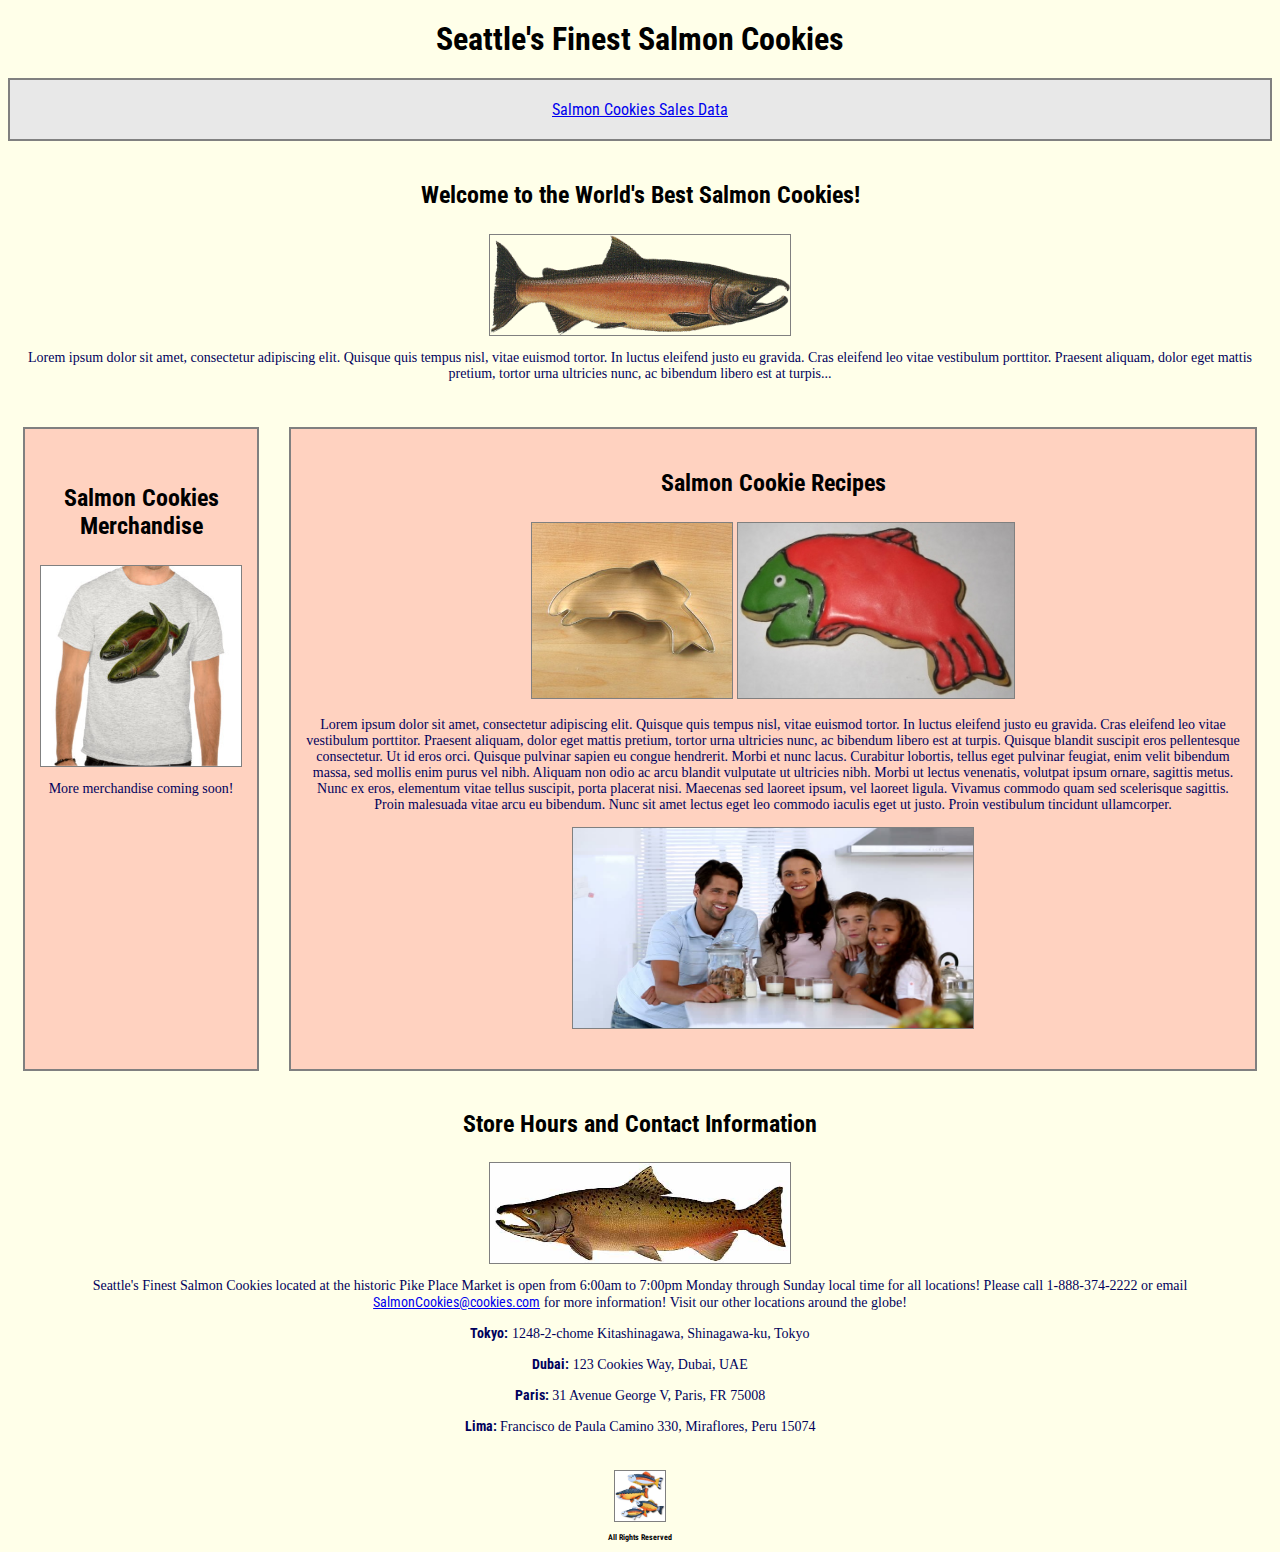
<file: index.html>
<html lang="en">

<head>
  <meta charset="UTF-8">
  <meta http-equiv="X-UA-Compatible" content="IE=edge">
  <meta name="viewport" content="width=device-width, initial-scale=1.0">
  <title>Salmon Cookies</title>
  <link rel="stylesheet" href="css/style.css">
  <link rel="preconnect" href="https://fonts.googleapis.com">
  <link rel="preconnect" href="https://fonts.gstatic.com" crossorigin>
  <link
    href="https://fonts.googleapis.com/css2?family=Playfair+Display&family=Roboto+Condensed:ital,wght@0,300;0,400;0,700;1,300;1,400;1,700&display=swap"
    rel="stylesheet">
</head>

<body>
  <div>
    <h1>Seattle's Finest Salmon Cookies</h1>
  </div>
  <header id="headerNav">
    <a href="sales.html">Salmon Cookies Sales Data</a>
  </header>
  <div id="heroContent">
    <h2>Welcome to the World's Best Salmon Cookies!</h2>
    <img src="img/salmon.png" alt="Salmon Fish" title="Salmon Fish" height="100px" width="300px" />
    <p>Lorem ipsum dolor sit amet, consectetur adipiscing elit. Quisque quis tempus nisl, vitae euismod tortor. In
      luctus eleifend justo eu gravida. Cras eleifend leo vitae vestibulum porttitor. Praesent aliquam, dolor eget
      mattis pretium, tortor urna ultricies nunc, ac bibendum libero est at turpis...</p>
  </div>
  <div id="mainContent">
    <section id="merchandise">
      <h2>Salmon Cookies Merchandise</h2>
      <img src="img/shirt.jpg" alt="salmon shirt" title="Shirt" height="200px" width="200px" />
      <p>More merchandise coming soon!</p>
    </section>
    <section id="baking">
      <h2>Salmon Cookie Recipes</h1>
        <img class="bakingImages" src="img/cutter.jpeg" alt="Cookie Cutter" title="Salmon Cookie Cutter" height="175px"
          width="200px">
        <img class="bakingImages" src="img/frosted-cookie.jpg" alt="Frosted Cookie" title="Salmon Frosted Cookie">
        <p>Lorem ipsum dolor sit amet, consectetur adipiscing elit. Quisque quis tempus nisl, vitae euismod tortor. In
          luctus eleifend justo eu gravida. Cras eleifend leo vitae vestibulum porttitor. Praesent aliquam, dolor eget
          mattis pretium, tortor urna ultricies nunc, ac bibendum libero est at turpis. Quisque blandit suscipit eros
          pellentesque consectetur. Ut id eros orci. Quisque pulvinar sapien eu congue hendrerit. Morbi et nunc lacus.
          Curabitur lobortis, tellus eget pulvinar feugiat, enim velit bibendum massa, sed mollis enim purus vel nibh.
          Aliquam non odio ac arcu blandit vulputate ut ultricies nibh.

          Morbi ut lectus venenatis, volutpat ipsum ornare, sagittis metus. Nunc ex eros, elementum vitae tellus
          suscipit,
          porta placerat nisi. Maecenas sed laoreet ipsum, vel laoreet ligula. Vivamus commodo quam sed scelerisque
          sagittis. Proin malesuada vitae arcu eu bibendum. Nunc sit amet lectus eget leo commodo iaculis eget ut justo.
          Proin vestibulum tincidunt ullamcorper.</p>
        <img class="bakingImages" src="img/family.jpg" alt="Family" title="Family portrait" height="200px"
          width="400px">
    </section>
  </div>
  <div id="contact">
    <h3>Store Hours and Contact Information</h3>
    <img src="img/chinook.jpg" alt="Chinook Fish" title="Chinook Fish" height="100px" width="300px" />
    <p>Seattle's Finest Salmon Cookies located at the historic Pike Place Market is open from 6:00am to 7:00pm Monday through Sunday local time for all
      locations! Please call 1-888-374-2222 or email <a
        href="mailto: SalmonCookies@cookies.com">SalmonCookies@cookies.com</a> for more information! Visit our other locations around the globe!</p>
    <p><b>Tokyo:</b> 1248-2-chome Kitashinagawa, Shinagawa-ku, Tokyo </p>
    <p><b>Dubai:</b> 123 Cookies Way, Dubai, UAE </p>
    <p><b>Paris:</b> 31 Avenue George V, Paris, FR 75008 </p>
    <p><b>Lima:</b> Francisco de Paula Camino 330, Miraflores, Peru 15074</p>
  </div>
  <footer>
    <img src="img/fish.jpg" alt="Fish image" title="Fish" height="50px" width="50px" />
    <h4>All Rights Reserved</h4>
  </footer>
</body>

</html>
</file>
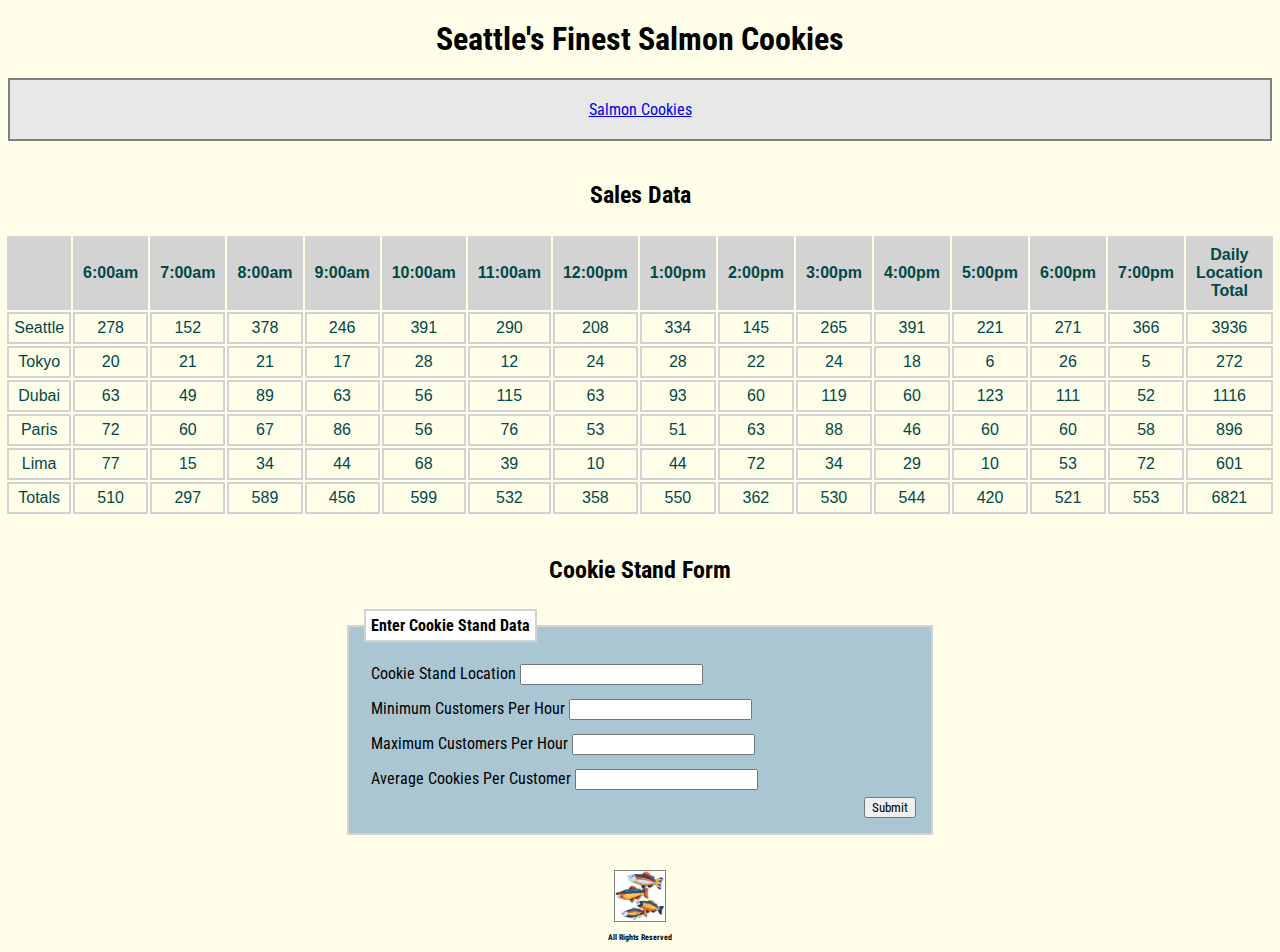
<file: sales.html>
<html lang="en">

<head>
  <meta charset="UTF-8">
  <meta http-equiv="X-UA-Compatible" content="IE=edge">
  <meta name="viewport" content="width=device-width, initial-scale=1.0">
  <title>Salmon Cookies</title>
  <link rel="stylesheet" href="css/style.css">
  <link rel="preconnect" href="https://fonts.googleapis.com">
  <link rel="preconnect" href="https://fonts.gstatic.com" crossorigin>
  <link
    href="https://fonts.googleapis.com/css2?family=Playfair+Display&family=Roboto+Condensed:ital,wght@0,300;0,400;0,700;1,300;1,400;1,700&display=swap"
    rel="stylesheet">
</head>

<body>
  <h1>Seattle's Finest Salmon Cookies</h1>
  <header id="headerNav">
    <a href="index.html">Salmon Cookies</a>
  </header>
  <h2>Sales Data</h2>
  <div id="SalesData">
  </div>
  <h2>Cookie Stand Form</h2>
  <form id=cookieStandForm>
    <fieldset>

      <legend>Enter Cookie Stand Data</legend>
      <div class="formInput">
        <label for="locationName">Cookie Stand Location</label>
        <input type="text" name="locationName" required>
      </div>

      <div class="formInput">
        <label for="minCustomersPerHour">Minimum Customers Per Hour</label>
        <input type="number" name="minCustomersPerHour" required>
      </div>

      <div class="formInput">
        <label for="maxCustomersPerHour">Maximum Customers Per Hour</label>
        <input type="number" name="maxCustomersPerHour" required>
      </div>

      <div class="formInput">
        <label for="avgCookiesPerCustomer">Average Cookies Per Customer</label>
        <input type="number" name="avgCookiesPerCustomer" step='0.1' required>
      </div>

      <div id="button">
        <input type="submit" value="Submit" />
      </div>
    </fieldset>
  </form>
  <script src="js/app.js"></script>
  <footer>
    <img src="img/fish.jpg" alt="Fish image" title="Fish" height="50px" width="50px" />
    <h4>All Rights Reserved</h4>
  </footer>
</body>

</html>
</file>
<file: css/style.css>
* {
  font-family: Arial, Helvetica, sans-serif;
  font-family: 'Playfair Display', serif;
  font-family: 'Roboto Condensed', sans-serif;
}

h1 {
  text-align: center;
  font-size: 32px;
  margin: 20px;
}

h2 {
  font-size: 24px;
  text-align: center;
  margin: 40px 0px 25px 0px;
}

h3 {
  font-size: 24px;
  text-align: center;
}

#headerNav {
  background-color: rgb(232, 232, 232);
  border: 2px solid gray;
  text-align: center;
  padding: 20px;
}

#heroContent {
  text-align: center;
  margin-bottom: 30px;
}

#mainContent {
  display: flex;
}

img {
  border: 1px solid gray;
}

#merchandise {
  text-align: center;
  margin: 15px;
  padding: 15px;
  border: 2px solid gray;
  background-color: rgb(255, 210, 192);
}

#baking {
  text-align: center;
  margin: 15px;
  padding: 0px 15px 40px 15px;
  border: 2px solid gray;
  background-color: rgb(255, 210, 192);
}

p {
  font-family: Georgia, 'Times New Roman', Times, serif;
  font-size: 14px;
  color: rgb(1, 1, 92);
}

body {
  background-color: rgb(255, 255, 233);
}

#SalesData {
  display: flex;
  justify-content: center;
  margin-bottom: 30px;
  table-layout: auto;
  width: 100%;
}

th {
  background-color: lightgray;
  font-weight: bold;
  font-family: Arial, Helvetica, sans-serif;
  color: rgb(1, 73, 73);
  grid-area: auto;
  padding: 10px;
}

td {
  text-align: center;
  padding: 5px;
  border: 2px solid lightgray;
  font-family: Arial, Helvetica, sans-serif;
  color: rgb(1, 73, 73);
}

#cookieStandForm {
  display: flex;
  justify-content: center;
}

fieldset {
  background-color: rgb(170, 198, 211);
  padding: 15px;
  border: 2px solid lightgray;
}

legend {
  font-weight: bold;
  background-color: white;
  border: 2px solid lightgray;
  padding: 5px;
}

.formInput {
  padding: 7px;
}

#button {
  padding-left: 500px;
}

#contact {
  text-align: center;
}

footer {
  text-align: center;
  margin: 35px 5px 5px 5px;
}

h4 {
  font-size: 8px;
}
</file>
